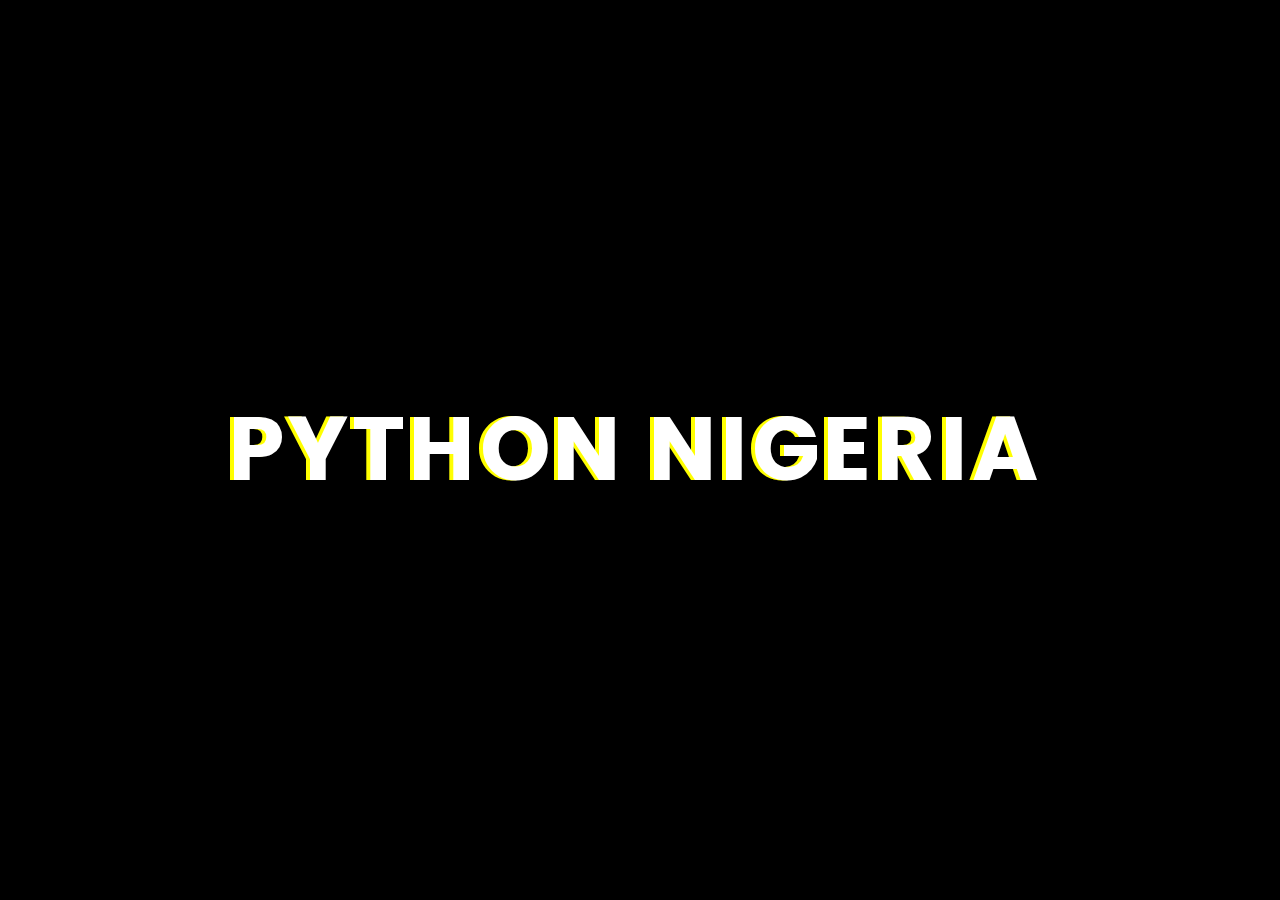
<file: index.html>
<!DOCTYPE html><html lang="en"><head><meta charset="UTF-8"><title>Python Nigeria</title><link rel="stylesheet" href="assets/css/style.css"></head><body onload ="removeLoader();"><div class="content"><div class="text" data-text='Python Nigeria'>Python Nigeria</div></div>
<script type="text/javascript">
    function removeLoader(){
        setInterval(() => {
            window.location.href ="pn.html"
        }, 3500);
    }
</script>
</body></html>
</file>
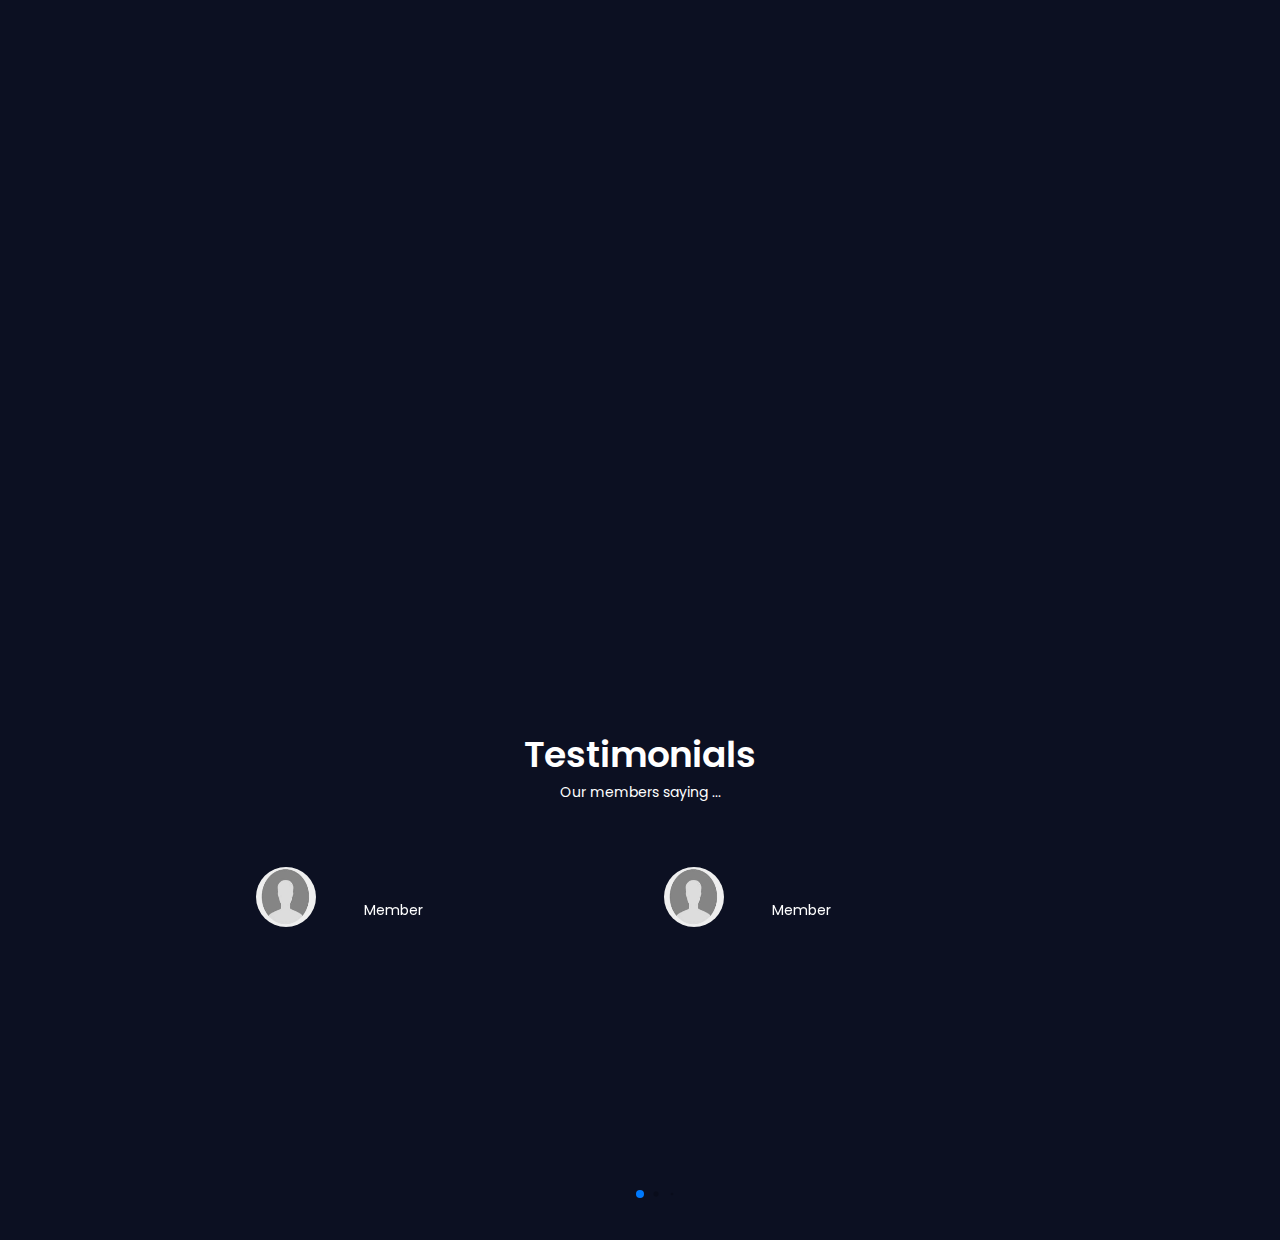
<file: pn.html>
<!DOCTYPE html>
    <html lang="en">
    <head>
        <meta charset="UTF-8">
        <meta name="viewport" content="width=device-width, initial-scale=1.0">
        <meta name="description" content="a website for python Nigeria">

        <!--==================== UNICONS ====================-->
        <link rel="stylesheet" href="https://unpkg.com/boxicons@2.1.4/css/boxicons.min.css">
        <link rel="stylesheet" href="https://unicons.iconscout.com/release/v4.0.0/css/line.css">
        <!--==================== CSS ====================-->
        <link rel="stylesheet" href="assets/css/styles.css">
        <link rel="stylesheet" href="assets/css/swiper-bundle.min.css">

        <title>Python Nigeria</title>
    </head>
    <body>
        <!--==================== HEADER ====================-->
        <header class="header" id="header">
            <nav class="nav container">
                <a href="#" class=" logo">Python Nigeria</a>
            </nav>
        </header>

        <!--==================== MAIN ====================-->
        <main class="main">
            <!--==================== HOME ====================-->
            <section class="home section" id="home">
                <div class="home__container container grid">
                    <div class="home__content grid">
                        <div class="home__social social">
                            <a href="https://chat.whatsapp.com/FdMQXagIUxKDni8fKU1cbs"" target="_blank" class="home__social-icon">
                          <i class="bx bxl-whatsapp"></i>
                            </a>
                          <!--  <a href="#" target="_blank" class="home__social-icon">
                           <i class="bx bxl-telegram"></i>   
                            </a>
                            <a href="#" target="_blank" class="home__social-icon">
                               <i class="bx bxl-discord"></i>
                            </a>-->
                        </div>

                        <div class="home-img">
            <div class="circle-glow">
                <span></span>
                <span></span>
                <div class="image">
                    <img src="python.png" alt="" >
                </div>
            </div>
        </div> 
                        <div class="home__data">
                            <h1 class="home__title">You are cordially welcomed to</h1>
                            <h3 class="home__subtitle">Python Nigeria</h3>
                            <p class="home__description">Python Nigeria is a community where techies who use Python Programming Language and its related Frameworks and Libraries can interact and network amongst themselves.</p>
                        </div>
                    </div>
                </div>
            </section>

             <!--==================== TESTIMONIAL ====================-->
             
            <section class="testimonial section">
                <h2 class="section__title">Testimonials</h2>
                <span class="section__subtitle">Our members saying ...</span>
                <div class="testimonial__container container swiper-container">
                    <div class="swiper-wrapper">
                        <div class="testimonial__content swiper-slide">
                            <div class="testimonial__data">
                                <div class="testimonial__header">
                                    <img src="anonymous.jpg" alt="" class="testimonial__img">
                            <div>
                                <h3 class="testimonial__name">Horlar</h3>
                                <span class="testimonial__client">Member</span>
                            </div>        
                                </div>
                           <div>
                               <i class="uil uil-star testimonial__icon-star"></i>
                               <i class="uil uil-star testimonial__icon-star"></i>
                               <i class="uil uil-star testimonial__icon-star"></i>
                             <i class="uil uil-star testimonial__icon-star"></i>
                              <i class="uil uil-star testimonial__icon-star"></i>
                           </div>     
                            </div>
                            <p class="testimonial__description">
                               I like Python Nigeria community because the administrators do their very best to maintain sanity in the community. Like they have well written rules that regulate the actions of every community member. And they also welcome and make new community members feel at home.
                            </p>
                        </div>
                        
                         <div class="testimonial__content swiper-slide">
                            <div class="testimonial__data">
                                <div class="testimonial__header">
                                    <img src="anonymous.jpg" alt="" class="testimonial__img">
                            <div>
                                <h3 class="testimonial__name">Liam</h3>
                                <span class="testimonial__client">Member</span>
                            </div>        
                                </div>
                           <div>
                               <i class="uil uil-star testimonial__icon-star"></i>
                               <i class="uil uil-star testimonial__icon-star"></i>
                               <i class="uil uil-star testimonial__icon-star"></i>
                             <i class="uil uil-star testimonial__icon-star"></i>
                              <i class="uil uil-star testimonial__icon-star"></i>
                           </div>     
                            </div>
                            <p class="testimonial__description">
                              I have been member of many Python related community, but Python Nigeria strikes me as one great community with plethora of smart and intelligent members who are more than willing to share knowledge.  I love love Python Nigeria.
                            </p>
                        </div>
                        
                         <div class="testimonial__content swiper-slide">
                            <div class="testimonial__data">
                                <div class="testimonial__header">
                                    <img src="anonymous.jpg" alt="" class="testimonial__img">
                            <div>
                                <h3 class="testimonial__name">Slamaque</h3>
                                <span class="testimonial__client">Member</span>
                            </div>        
                                </div>
                           <div>
                               <i class="uil uil-star testimonial__icon-star"></i>
                               <i class="uil uil-star testimonial__icon-star"></i>
                               <i class="uil uil-star testimonial__icon-star"></i>
                             <i class="uil uil-star testimonial__icon-star"></i>
                              <i class="uil uil-star testimonial__icon-star"></i>
                           </div>     
                            </div>
                            <p class="testimonial__description">
                              Python Nigeria is a great community for those learning Python, using Python and its Frameworks and Libraries for professional work or hobby. The community members are very receptive to your questions, and very willing to help in any ways they can. As someone learning Python myself, I have received plenty help from fellow community members. 
                            </p>
                        </div>
                    </div>
                    <div class="swiper-pagination swiper-pagination-testimonial"></div>
                </div>
            </section>
      <!--   <script src=""></script>-->
  <!--==================== SWIPER JS ====================-->
    <script src="assets/js/swiper-bundle.min.js"></script>

        <!--==================== MAIN JS ====================-->
        <script src="assets/js/main.js"></script>
    </body>
</html>
</file>
<file: assets/css/style.css>
@import url('https://fonts.googleapis.com/css?family=Poppins&display=swap');* {margin: 0;padding: 0;font-family: 'Poppins', sans-serif;}html, body{height: 100%;width: 100%;overflow: hidden;background: #000;}.content{height: 100%;width: 100%;display: flex;align-items: center;justify-content: center;z-index: 9999;position:fixed;}. content .hidden{animation: fadeOut 1s;animation-fill-mode: forwards;}.content .text{position: relative;color: #fff;font-weight: 700;font-size: 45px;text-transform: uppercase;transform: scale(2);letter-spacing: 2px;padding: 30px;}@media screen and (max-width:720px){.content .text{font-size: 12px;}}.content .text:before, .content .text:after{position: absolute;content: attr(data-text);padding: 30px;width: 100%;height: 100%;top: 0;left: 0;background: #000;color: #fff;overflow: hidden;}.content .text:before{left: 3px;text-shadow: -2px 0 blue;animation: first-glitch 2s 0s linear reverse infinite;}.content .text:after{left: -3px;text-shadow: -2px 0 yellow;animation: second-glitch 2s 0s linear reverse infinite;}@keyframes first-glitch {0% { clip: rect(42px, 9999px, 44px, 0); } 5% { clip: rect(12px, 9999px, 59px, 0); } 10% { clip: rect(48px, 9999px, 29px, 0); } 15.0% { clip: rect(42px, 9999px, 73px, 0); } 20% { clip: rect(63px, 9999px, 27px, 0); } 25% { clip: rect(34px, 9999px, 55px, 0); } 30.0% { clip: rect(86px, 9999px, 73px, 0); } 35% { clip: rect(20px, 9999px, 20px, 0); } 40% { clip: rect(26px, 9999px, 60px, 0); } 45% { clip: rect(25px, 9999px, 66px, 0); } 50% { clip: rect(57px, 9999px, 98px, 0); } 55.0% { clip: rect(5px, 9999px, 46px, 0); } 60.0% { clip: rect(82px, 9999px, 31px, 0); } 65% { clip: rect(54px, 9999px, 27px, 0); } 70% { clip: rect(28px, 9999px, 99px, 0); } 75% { clip: rect(45px, 9999px, 69px, 0); } 80% { clip: rect(23px, 9999px, 85px, 0); } 85.0% { clip: rect(54px, 9999px, 84px, 0); } 90% { clip: rect(45px, 9999px, 47px, 0); } 95% { clip: rect(37px, 9999px, 20px, 0); } 100% { clip: rect(4px, 9999px, 91px, 0); }}@keyframes second-glitch {0% { clip: rect(65px, 9999px, 100px, 0); } 5% { clip: rect(52px, 9999px, 74px, 0); } 10% { clip: rect(79px, 9999px, 85px, 0); } 15.0% { clip: rect(75px, 9999px, 5px, 0); } 20% { clip: rect(67px, 9999px, 61px, 0); } 25% { clip: rect(14px, 9999px, 79px, 0); } 30.0% { clip: rect(1px, 9999px, 66px, 0); } 35% { clip: rect(86px, 9999px, 30px, 0); } 40% { clip: rect(23px, 9999px, 98px, 0); } 45% { clip: rect(85px, 9999px, 72px, 0); } 50% { clip: rect(71px, 9999px, 75px, 0); } 55.0% { clip: rect(2px, 9999px, 48px, 0); } 60.0% { clip: rect(30px, 9999px, 16px, 0); } 65% { clip: rect(59px, 9999px, 50px, 0); } 70% { clip: rect(41px, 9999px, 62px, 0); }75% { clip: rect(2px, 9999px, 82px, 0); } 80% { clip: rect(47px, 9999px, 73px, 0); } 85.0% { clip: rect(3px, 9999px, 27px, 0); } 90% { clip: rect(26px, 9999px, 55px, 0); } 95% { clip: rect(42px, 9999px, 97px, 0); }100% { clip: rect(38px, 9999px, 49px, 0); }}@keyframes fadeOut{100%{opacity: 0;visibility: hidden;}}
</file>
<file: assets/css/styles.css>
/*==================== GOOGLE FONTS ====================*/
@import url('https://fonts.googleapis.com/css2?family=Poppins:wght@400;500;600&display=swap');

/*==================== VARIABLES CSS ====================*/
:root {
    --header-height: 3rem;

    /*========== Colors ==========*/
    /* Change favorite color */
    --hue-color: 250; /*Purple 250 - Green 142 - Blue 230 - Pink 340*/

    /* HSL color mode */
    --first-color: hsl(var(--hue-color), 69%, 61%);
    --first-color-second: hsl(var(--hue-color), 69%, 61%);
    --first-color-alt: hsl(var(--hue-color), 57%, 53%);
    --first-color-lighter: hsl(var(--hue-color), 92%, 85%);
    --title-color: hsl(var(--hue-color), 8%, 15%);
    --text-color: hsl(var(--hue-color), 8%, 45%);
  
    /*========== Font and typography ==========*/
    --body-font: 'Poppins', sans-serif;

    /* .5rem = 8px, 1rem = 16px, 1.5rem = 24px ... */
    --big-font-size: 2rem;
    --h1-font-size: 1.5rem;
    --h2-font-size: 1.25rem;
    --h3-font-size: 1.125rem;
    --normal-font-size: .938rem;
    --small-font-size: .813rem;
    --smaller-font-size: .75rem;

    /*========== Font weight ==========*/
    --font-medium: 500;
    --font-semi-bold: 600;

    /*========== Margenes Bottom ==========*/
    /* .25rem = 4px, .5rem = 8px, .75rem = 12px ... */
    --mb-0-25: .25rem;
    --mb-0-5: .5rem;
    --mb-0-75: .75rem;
    --mb-1: 1rem;
    --mb-1-5: 1.5rem;
    --mb-2: 2rem;
    --mb-2-5: 2.5rem;
    --mb-3: 3rem;

    /*========== z index ==========*/
    --z-tooltip: 10;
    --z-fixed: 100;
    --z-modal: 1000;
}

/* Font size for large devices */
@media screen and (min-width: 968px) {
    :root {
        --big-font-size: 3rem;
        --h1-font-size: 2.25rem;
        --h2-font-size: 1.5rem;
        --h3-font-size: 1.25rem;
        --normal-font-size: 1rem;
        --small-font-size: .875rem;
        --smaller-font-size: .813rem;
    }
}

/*========== Variables Dark theme ==========*/


/*========== Button Dark/Light ==========*/


/*==================== BASE ====================*/
*{
    box-sizing: border-box;
    padding: 0;
    margin: 0;
}

html{
    scroll-behavior: smooth;
}

body{
    margin: 0 0 var(--header-height) 0;
    font-family: var(--body-font);
    font-size: var(--normal-font-size);
    
    background: #0c1022;
    
    color: white;
}

h1,h2,h3,h4{
    color: var(--title-color);
    color: white;
    font-weight: var(--font-semi-bold);
}

/* ========= ELEMENT DESIGNS ========= */
h1{
    opacity: 0;
    animation: slideRight 1s ease forwards;
    animation-delay: .7s;
}

h3{
    opacity: 0;
    animation: slideLeft 1s ease forwards;
    animation-delay: .7s;
}

p{
    opacity: 0;
    animation: slideLeft 1s ease forwards;
    animation-delay: 1.3s;
}


ul{
    list-style: none;
}

a{
    text-decoration: none;
}

img{
    max-width: 100%;
    height: auto;
}



/*==================== REUSABLE CSS CLASSES ====================*/
.section{
    padding: 2rem 0 4rem;
}

.section__title{
    font-size: var(--h1-font-size);
}

.section__subtitle{
    display: block;
    font-size: var(--small-font-size);
    margin-bottom: var(--mb-3);
}

.section__title,
.section__subtitle{
    text-align: center;
}

/*==================== LAYOUT ====================*/
.container{
    max-width: 768px;
    margin-left: var(--mb-1-5);
    margin-right: var(--mb-1-5);
}

.grid{
    display: grid;
    gap: 1.5rem;
}

.header{
    width: 100%;
    position: fixed;
    bottom: 0;
    left: 0;
    z-index: var(--z-fixed);
    background-color: var(--body-color);
    background-color: #0c1022;
}

/*==================== NAV ====================*/
.nav
{
    max-width: 968px;
    height: var(--header-height);
    display: flex;
    justify-content: space-between;
    align-items: center;
}

.nav__logo{
    /*color: var(--title-color);*/
    font-weight: var(--font-medium);
}

.nav__logo:hover{
    color:var(--first-color);
}

.logo{
    font-size: 25px;
    color: white;
    text-decoration: none;
    font-weight: 600;
    pointer-events: none;
    opacity: 0;
    animation: slideTop 1s ease forwards;
    
}

@media screen and (max-width: 767px){
}



/* Active link */


/* Change background header */


/*==================== HOME ====================*/

.home__container{
    gap: 1rem;
}

.home__content{
    grid-template-columns: .5fr 3fr;
    padding-top: 3.5rem;
    align-items: center;
}

.home__social{
    display: grid;
    grid-template-columns: max-content;
    row-gap: 1rem;
}

.home__social-icon{
    font-size: 1.25rem;
    color: var(--first-color);
}

.home__social-icon:hover{
    color: var(--first-color-alt);
}

.social a:nth-child(1){
    opacity: 0;
    animation: buttomTop 1s ease forwards;
    animation-delay: 2.1s;
}

.social a:nth-child(2){
    opacity: 0;
    animation: slideRight 1s ease forwards;
    animation-delay: 2.1s;
}

.social a:nth-child(3){
    opacity: 0;
    animation: slideTop 1s ease forwards;
    animation-delay: 2.1s;
}

.home__blob{
    width: 200px;
    fill: var(--first-color);
}

.home__blob-img{
    width: 170px;
}

.home__data{
    grid-column: 1/3;
}

.home__title{
    font-size: var(--big-font-size);
}

.home__subtitle{
    font-size: var(--h3-font-size);
    color: var(--text-color);
    font-weight: var(--font-medium);
    margin-bottom: var(--mb-0-75);
}

.home__description{
    margin-bottom: var(--mb-2);
}

.home__scroll{
    /*display: none;*/
}

/*==================== BUTTONS ====================*/
.button{
    display: inline-block;
    background-color: var(--first-color);
    color: #FFF;
    padding: 1rem;
    border-radius: .5rem;
    font-weight: var(--font-medium);
}

.button:hover{
    background-color: var(--first-color-alt);
}

.button__icon{
    font-size: 1.25rem;
    margin-left: var(--mb-0-5);
    transition: .3s;
}

.button--flex{
    display: inline-flex;
    align-items: center;
}


/* ========== IMAGE DESIGN ========== */
.home-img {
    width: 240px;
    height: 240px;
    opacity: 0;
    animation: popIn 1s ease forwards, floatIn 4s ease-in-out infinite;
    animation-delay: 2.1s, 3.1s;
}

.home-img .circle-glow {
    width: 100%;
    height: 100%;
    
    border-radius: 50%;
    position: relative;
    display: flex;
    justify-content: center;
    align-items: center;
}

.home-img .circle-glow::after{
    content: '';
    position: absolute;
    width: 229px;
    height: 229px;
    background:#0c1022;
    border-radius: 50%;
}

.circle-glow span{
    position: absolute;
    width: 100%;
    height: 100%;
    border-radius: 50%;
    background: linear-gradient(45deg, #f06, #3cf);
    animation: circle 5s linear infinite;
}

.circle-glow span:nth-child(1) {
    filter: blur(10px);
}

.circle-glow .image{
    position: relative;
    width: 238px;
    height: 238px;
    border-radius: 50%;
    z-index: 1;
    overflow: hidden;
}

.image img {
    position: absolute;
    top: 30px;
    left: 50%;
    transform: translate(-50%);
    max-width: 400px;
    object-fit: cover;
}


/* ========== KEYFRAMES ========== */
@keyframes popIn{
    0%{
        opacity: 0;
        transform: scale(0);
    }
    100%{
        opacity: 1;
        transform: scale(1);
    }
}

@keyframes floatIn{
    0%{
        transform: translateY(0);
    }
    50%{
       transform: translateY(-24px) ;
    }
    100%{
        transform: scale(1);
    }
}

@keyframes circle{
    0%{
        transform: rotate(0);
    }
    100%{
        transform: rotate(360deg);
    }
}


@keyframes slideRight{
    0%{
        opacity: 0;
        transform: translateX(-100px);
    }
    100%{
        opacity: 1;
        transform: translateX(0);
    }
}

@keyframes slideLeft{
    0%{
        opacity: 0;
        transform: translateX(100px);
    }
    100%{
        opacity: 1;
        transform: translateX(0);
    }
}


@keyframes slideTop{
    0%{
        opacity: 0;
        transform: translateY(100px);
    }
    100%{
        opacity: 1;
        transform: translateY(0);
    }
}

@keyframes buttomTop{
    0%{
        opacity: 0;
        transform: translateY(-100px);
    }
    100%{
        opacity: 1;
        transform: translateY(0);
    }
}

/* For small devices */
@media screen and (max-width: 350px){
    .container{
        margin-left: var(--mb-1);
        margin-right: var(--mb-1);
    }
    
    .home__content{
        grid-template-columns: .25fr 3fr;

    }
    .home__blob{
        width: 180px;
    }
    
    .home-img{
       width: 240px;
       height: 240px; 
    }
    
    .home-img .circle-glow::after{
        width: 229px;
        height: 229px;
    }
    
    .circle-glow .image{
        width: 238px;
        height: 238px;
    }
}


/* For medium devices */
@media screen and (min-width: 568px){
    .home__content{
        grid-template-columns: max-content 1fr 1fr;
    }
    .home__data{
        grid-column: initial;
    }
    .home__img{
        order: 1;
        justify-self: center;
    }
    .home-img{
        width: 240px;
        height: 240px; 
     }
     
     .home-img .circle-glow::after{
         width: 229px;
         height: 229px;
     }
     
     .circle-glow .image{
         width: 238px;
         height: 238px;
     }
}
  

@media screen and (min-width: 768px) {
    .container{
        margin-left: auto;
        margin-right: auto;
    }

    body{
        margin: 0;
    }

    .section{
        padding: 6rem 0 2rem;
    }
    .section__subtitle{
        margin-bottom: 4rem;
    }

    .header{
        top: 0;
        bottom: initial;
    }
    .header,
    .main{
        padding: 0 1rem;
    }

    .nav{
        height: calc(var(--header-height) + 1.5rem);
        column-gap: 1rem;
    }
    .nav__menu{
        margin-left: auto;
    }

    .home__container{
        row-gap: 5rem;
    }
    .home__content{
        padding-top: 5.5rem;
        column-gap: 2rem;
    }
    .home__blob{
        width: 270px;
    }
    .home__scroll{
        display: block;
    }
    .home__scroll-button{
        margin-left: 3rem;
    }
    .home-img{
        width: 240px;
        height: 240px; 
     }
     
     .home-img .circle-glow::after{
         width: 229px;
         height: 229px;
     }
     
     .circle-glow .image{
         width: 238px;
         height: 238px;
     }
}


/* For large devices */
@media screen and (min-width: 1024px) {
    .header,
    .main{
        padding: 0;
    }

    .home__blob{
        width: 320px;
    }
    .home__social{
        transform: translateX(-6rem);
    }
    .home-img{
        width: 240px;
        height: 240px; 
     }
     
     .home-img .circle-glow::after{
         width: 229px;
         height: 229px;
     }
     
     .circle-glow .image{
         width: 238px;
         height: 238px;
     }
}

.testimonial__data,
.testimonial__header {
    display: flex;
}

.testimonial__data{
    justify-content: space-between;
    margin-bottom: var(--mb-1);
}

.testimonial__img{
    width: 60px;
    height: 60px;
    border-radius: 50%;
    margin-right: var(--mb-0-75);
    margin-right: 3rem;
}

.testimonial__name{
    font-size: var(--h3-font-size);
    font-weight: var(--font-medium);
}

.testimonial__client{
    font-size: var(--small-font-size);
    color: var(--text-color-light);
}

.testimonial__description{
    margin-bottom: var(--mb-2-5);
}

.testimonial__icon-star{
    color: var(--first-color);
}

.swiper-container swiper-pagination-testimonial{
    bottom: 0;
}
</file>
